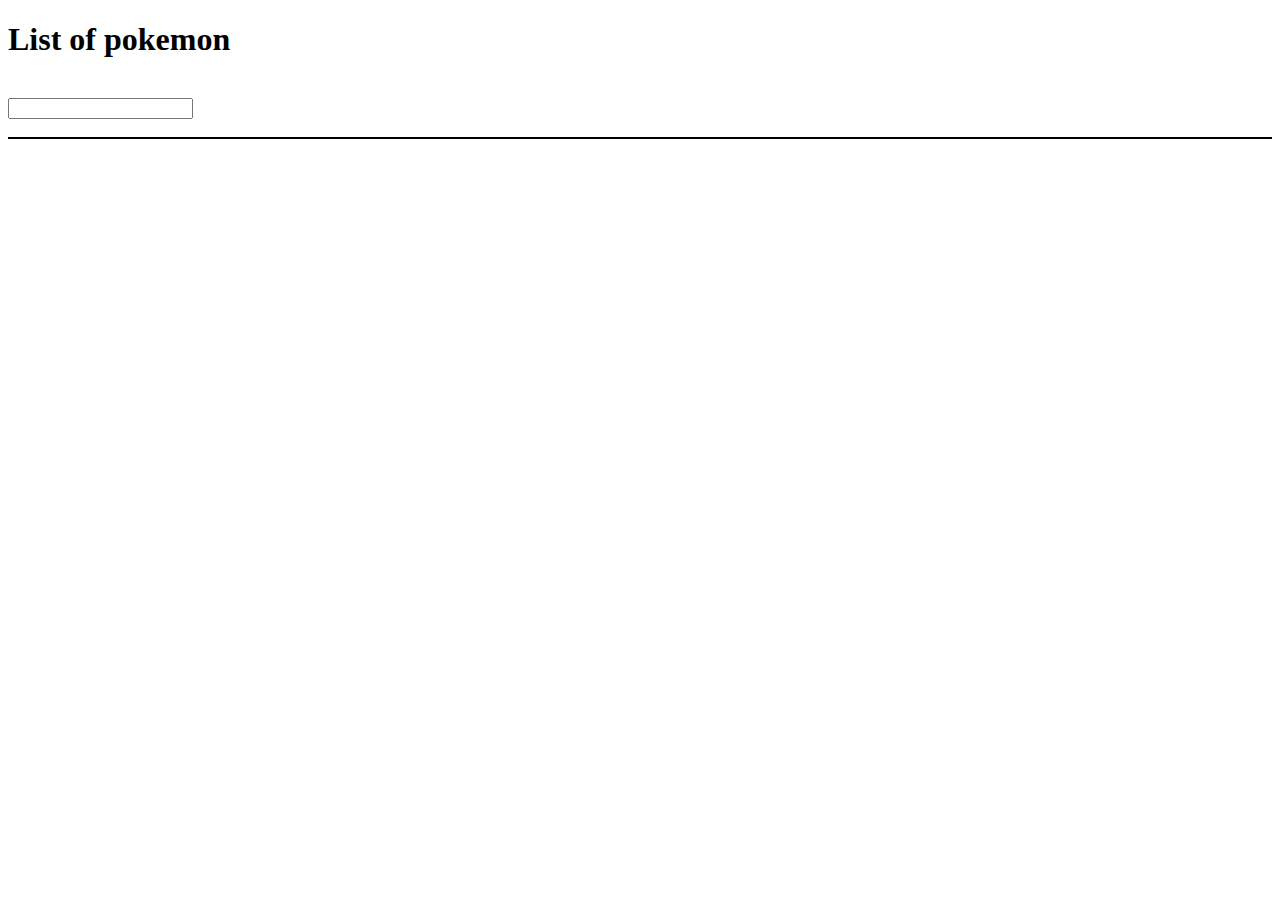
<file: index.html>
<!DOCTYPE html>
<html lang="en">
<head>
    <meta charset="UTF-8">
    <meta http-equiv="X-UA-Compatible" content="IE=edge">
    <meta name="viewport" content="width=device-width, initial-scale=1.0">
    <link rel="icon" href="./media/icon.png" type="image/x-icon">
    <title>Pokedex App</title>
    <script defer src="./js/app.js"></script>
    <link rel="stylesheet" href="./css/style.css">
</head>
<body>
    <h1>List of pokemon</h1>
    <br>
    <div id="poke-all-details">
        <div id="pokemon-details" hidden></div>
        <div id="pokemon-stats" hidden>
            <h4>Stats</h4>
            <table id="pokemon-stats-table">

            </table>
        </div>
        <div class="search">
            <input type="text" name="pokesearch" id="pokesearch">
        </div>
    </div>
    <br>
    <div id="pokedex-layout">
        <div id="pokemon-list">
        </div>
    </div>

</body>
</html>
</file>
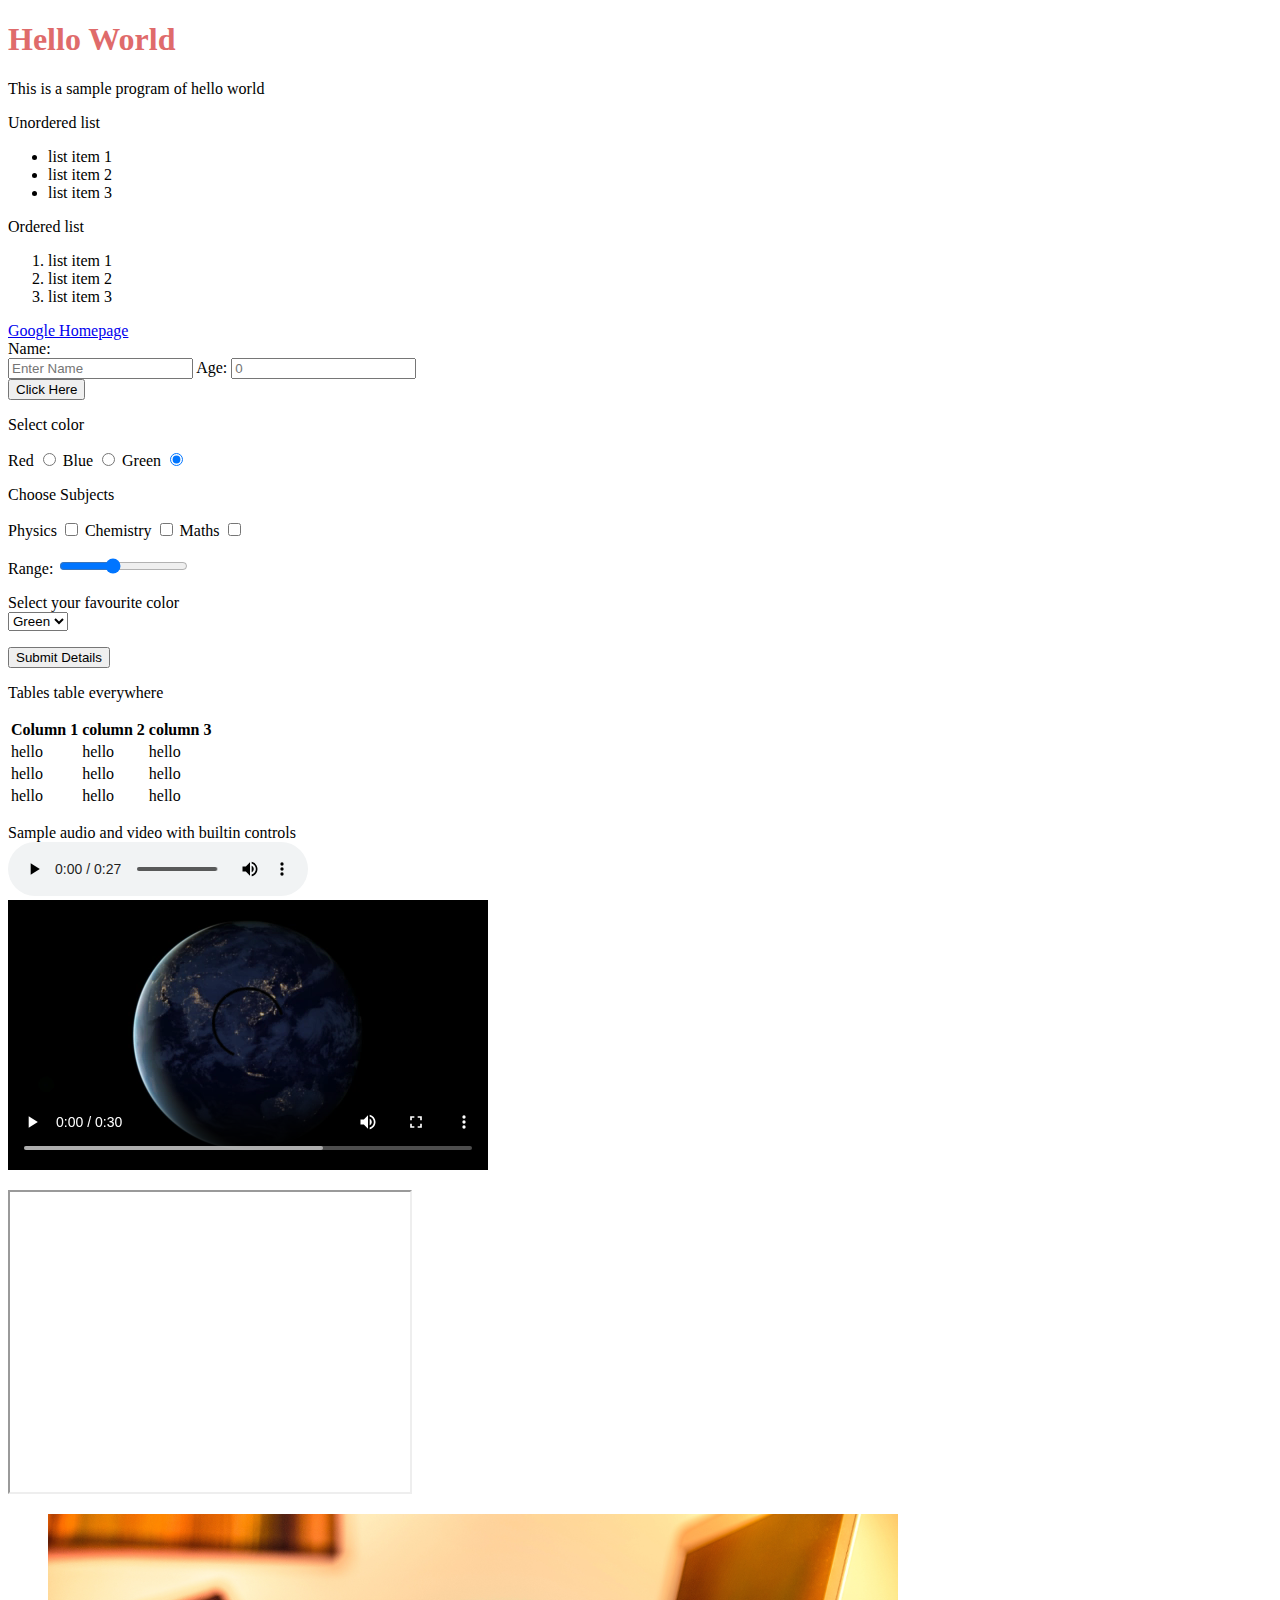
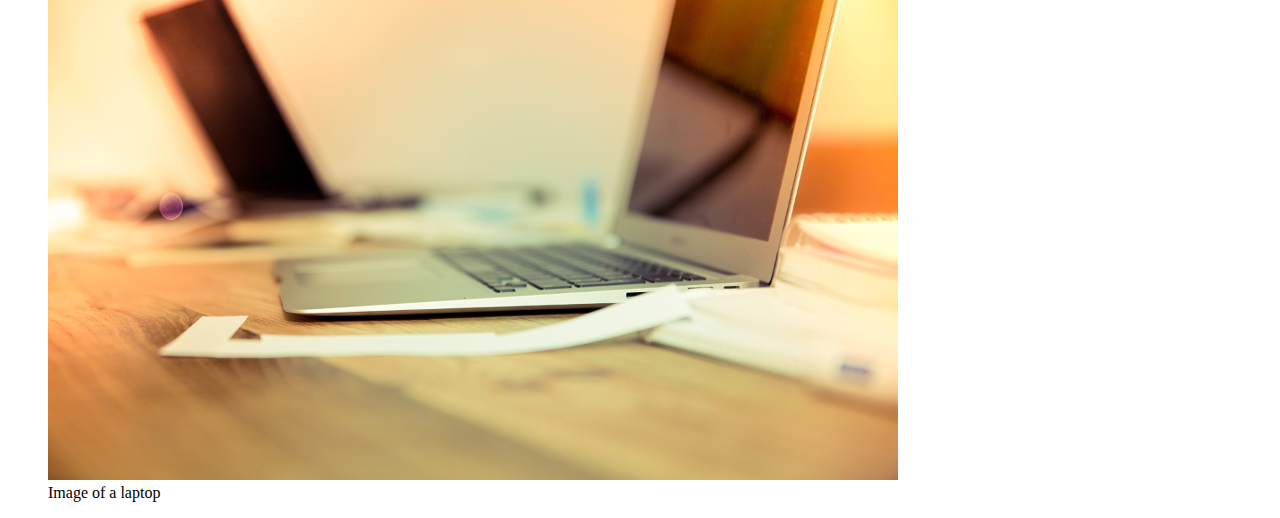
<file: htmlRevision.html>
<!DOCTYPE html>
<html>
  <head>
    <title>Html tutorials</title>
    <link rel="stylesheet" href="css/main.css" />
    <meta charset="UTF-8" />
  </head>

  <body>
    <h1>Hello World</h1>
    <p>This is a sample program of hello world</p>

    <!-- lists -->
    <div>
      <p>Unordered list</p>
      <ul>
        <li>list item 1</li>
        <li>list item 2</li>
        <li>list item 3</li>
      </ul>
      <p>Ordered list</p>
      <ol>
        <li>list item 1</li>
        <li>list item 2</li>
        <li>list item 3</li>
      </ol>
    </div>
    <!-- links -->
    <a href="http://google.com">Google Homepage</a>

    <!-- Forms -->
    <form action="">
      <label for="name">Name:</label>
      <!-- Different input fields -->
      <div>
        <input
          type="text"
          name="name"
          id="name"
          placeholder="Enter Name"
          required
        />
        <label for="age">Age:</label>
        <input type="number" name="age" id="age" placeholder="0" required />
        <br />
      </div>
      <!-- Button-->
      <input type="button" value="Click Here" />
      <!-- Radio Button -->
      <div>
        <p>Select color</p>
        <label for="redRadio">Red </label>
        <input type="radio" name="color" value="Red" id="redRadio" />
        <label for="blueRadio">Blue </label>
        <input type="radio" name="color" value="Blue" id="blueRadio" />
        <label for="greenRadio">Green</label>
        <input
          type="radio"
          name="color"
          value="Green"
          id="greenRadio"
          checked
        />
      </div>

      <!-- Checkboxes: Allow multiple values to be selected -->
      <div>
        <p>Choose Subjects</p>
        <label for="physics">Physics</label>
        <input type="checkbox" name="subject" value="physics" id="physics" />
        <label for="chemistry">Chemistry</label>
        <input
          type="checkbox"
          name="subject"
          value="chemistry"
          id="chemistry"
        />
        <label for="maths">Maths</label>
        <input type="checkbox" name="subject" value="maths" id="maths" />
      </div>
      <p>
        Range:
        <input
          type="range"
          name="marks"
          id="marks"
          min="0"
          max="100"
          value="40"
        />
      </p>

      <!-- Select element:select menu -->
      <p>
        Select your favourite color<br />
        <select name="color" id="color-pick">
          <option value="red">Red</option>
          <option value="blue">Blue</option>
          <option value="green" selected>Green</option>
        </select>
      </p>
      <input type="submit" value="Submit Details" />
    </form>

    <p>Tables table everywhere</p>
    <!-- Table -->
    <table>
      <!-- Table header -->
      <thead>
        <tr>
          <th>Column 1</th>
          <th>column 2</th>
          <th>column 3</th>
        </tr>
      </thead>
      <tbody>
        <tr>
          <td>hello</td>
          <td>hello</td>
          <td>hello</td>
        </tr>
        <tr>
          <td>hello</td>
          <td>hello</td>
          <td>hello</td>
        </tr>
        <tr>
          <td>hello</td>
          <td>hello</td>
          <td>hello</td>
        </tr>
      </tbody>
    </table>

    <!-- Multimedia -->
    <p>
      Sample audio and video with builtin controls <br />
      <audio src="./multimedia/file_example_MP3_700KB.mp3" controls></audio>
      <br />
      <video src="./multimedia/file_example_MP4_480_1_5MG.mp4" controls></video>
    </p>

    <!-- iframe: load another html file which cannot affect the css,js of the parent page -->
    <!-- Using sandbox limits the operations in iframe -->
    <iframe
      src="http://127.0.0.1:5500/index.html"
      frameborder="1"
      width="400"
      height="300"
      sandbox=""
    ></iframe>

    <!-- Images -->
    <figure>
      <img
        src="./multimedia/file_example_PNG_500kB.png"
        alt="Latop Image"
        srcset=""
      />
      <figcaption>Image of a laptop</figcaption>
    </figure>
  </body>
</html>
</file>
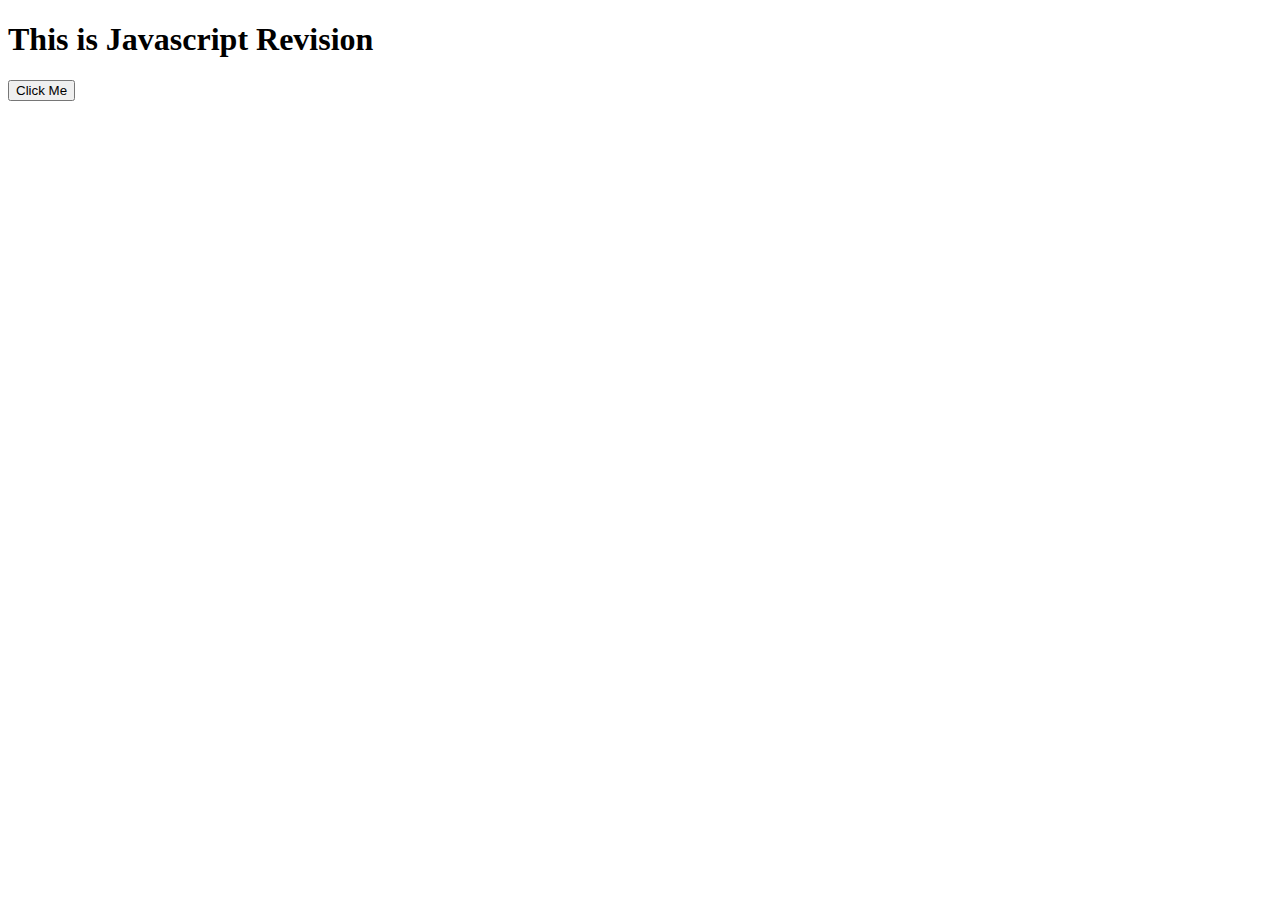
<file: JsRevision.html>
<!DOCTYPE html>
<html lang="en">
<head>
    <meta charset="UTF-8">
    <meta http-equiv="X-UA-Compatible" content="IE=edge">
    <title>Javascript Revision</title>
    <!-- <script defer src="js/hello.js"></script> -->
    <script defer src="./js/Async.js"></script>
</head>
<body>
    <h1>This is Javascript Revision</h1>
    <button id="click-me">Click Me</button>
</body>
</html>
</file>
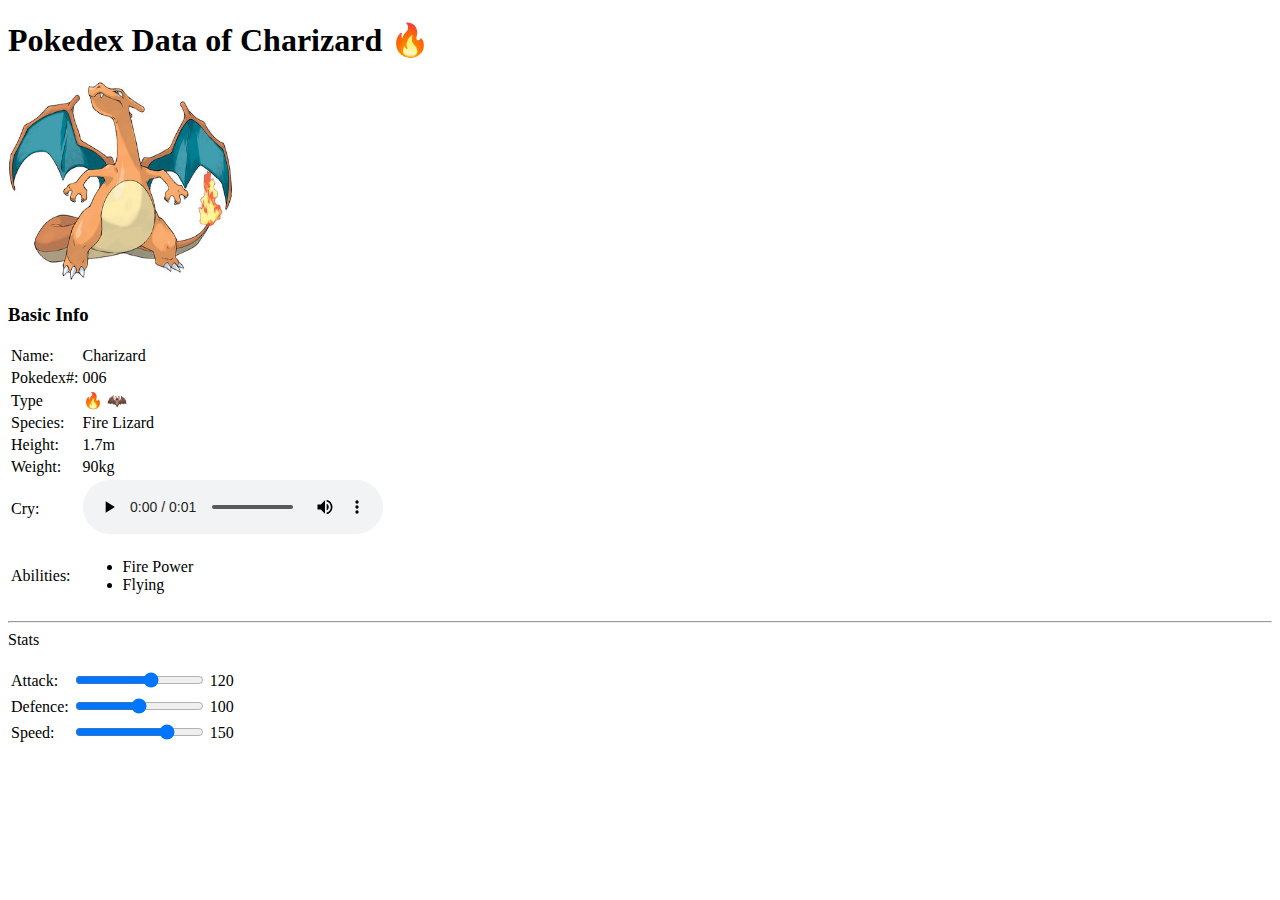
<file: pokedex.html>
<!DOCTYPE html>
<html lang="en">

<head>
  <meta charset="UTF-8" />
  <meta name="viewport" content="width=device-width, initial-scale=1.0" />
  <title>Pokedex Data</title>
</head>

<body>
  <header>
    <h1>Pokedex Data of Charizard 🔥</h1>
  </header>

  <!-- Personal Details -->
  <div id="personal-details">
    <!-- Profile Pic -->
    <img src="./multimedia/charizard.jpg" alt="Charizard PNG" height="200" width="225" class="profile" />
    <br />
    <!-- Basic Details -->
    <h3>Basic Info</h3>
    <table>
      <tr>
        <td>Name:</td>
        <td>Charizard</td>
      </tr>
      <tr>
        <td>Pokedex#:</td>
        <td>006</td>
      </tr>
      <tr>
        <td>Type</td>
        <td>🔥&nbsp;🦇</td>
      </tr>
      <tr>
        <td>Species:</td>
        <td>Fire Lizard</td>
      </tr>
      <tr>
        <td>Height:</td>
        <td>1.7m</td>
      </tr>
      <tr>
        <td>Weight:</td>
        <td>90kg</td>
      </tr>
      <tr>
        <td>Cry:</td>
        <td><audio src="./multimedia/charizard.mp3" controls></audio></td>
      </tr>
      <tr>
        <td>Abilities:</td>
        <td>
          <ul>
            <li>Fire Power</li>
            <li>Flying</li>
          </ul>
        </td>
      </tr>
    </table>
  </div>
  <hr />
  <div id="pokemon-stats">
    <span>Stats</span>
    <table>
      <tr>
        <td>Attack:</td>
        <td>
          <input type="range" name="attack" id="attack" min="0" max="200" value="120" />
        </td>
        <td>120<br /></td>
      </tr>

      <tr>
        <td>Defence:</td>
        <td>
          <input type="range" name="defence" id="defence" min="0" max="200" value="100" />
        </td>
        <td>100</td>
        <br />
      </tr>
      <tr>
        <td>Speed:</td>
        <td>
          <input type="range" name="speed" id="speed" min="0" max="200" value="150" />
        </td>
        <td>150</td>
        <br />
      </tr>
    </table>
  </div>
</body>

</html>
</file>
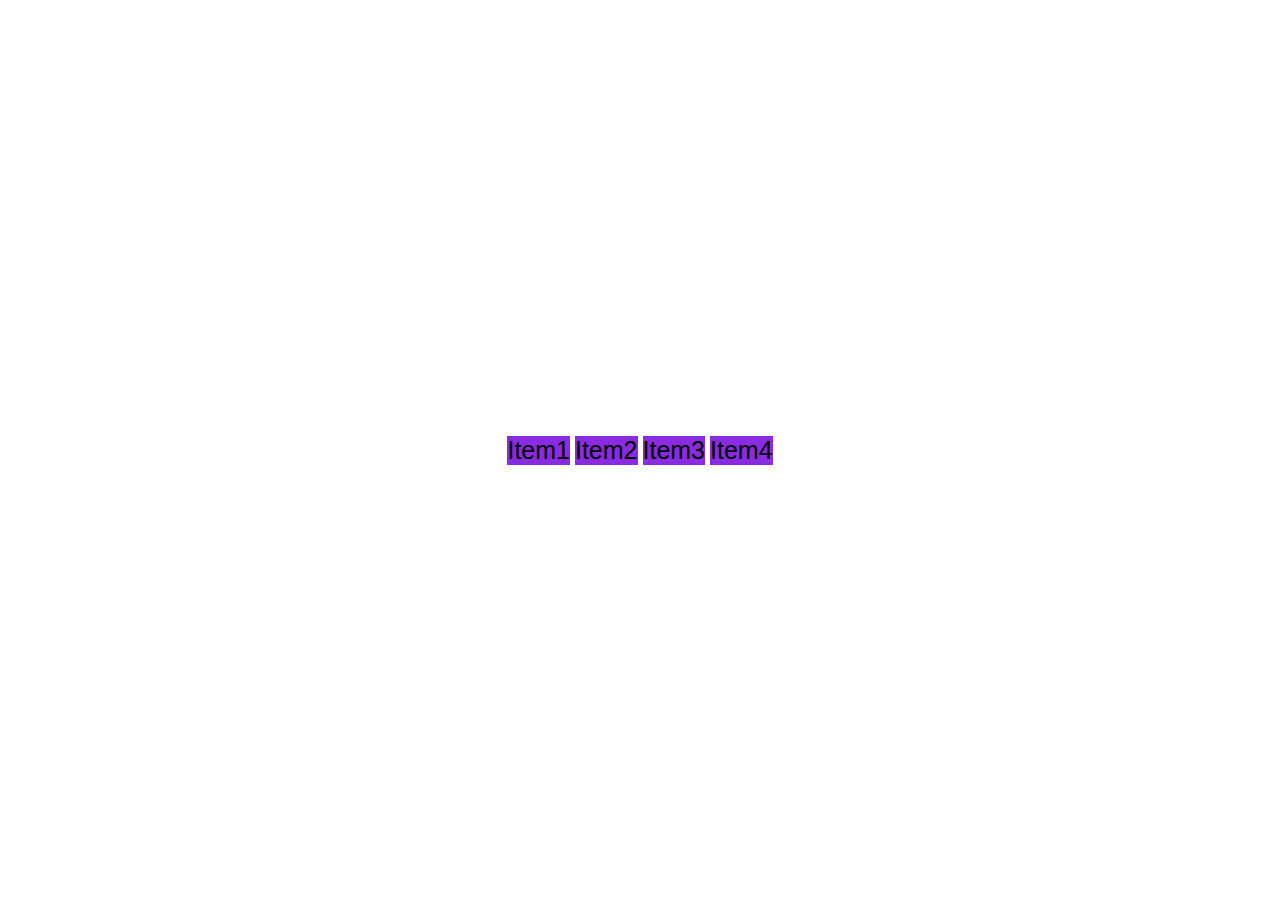
<file: practice/cssFlexBoxAndGrid.html>
<!DOCTYPE html>
<html lang="en">
<head>
    <meta charset="UTF-8">
    <title>FlexBox</title>
    <link rel="stylesheet" href="./css/flexbox.css">
</head>
<body>
    <div class="container">
        <div class="Item-1">Item1</div>
        <div class="Item-2">Item2</div>
        <div class="Item-3">Item3</div>
        <div class="Item-4">Item4</div>
    </div>
</body>
</html>
</file>
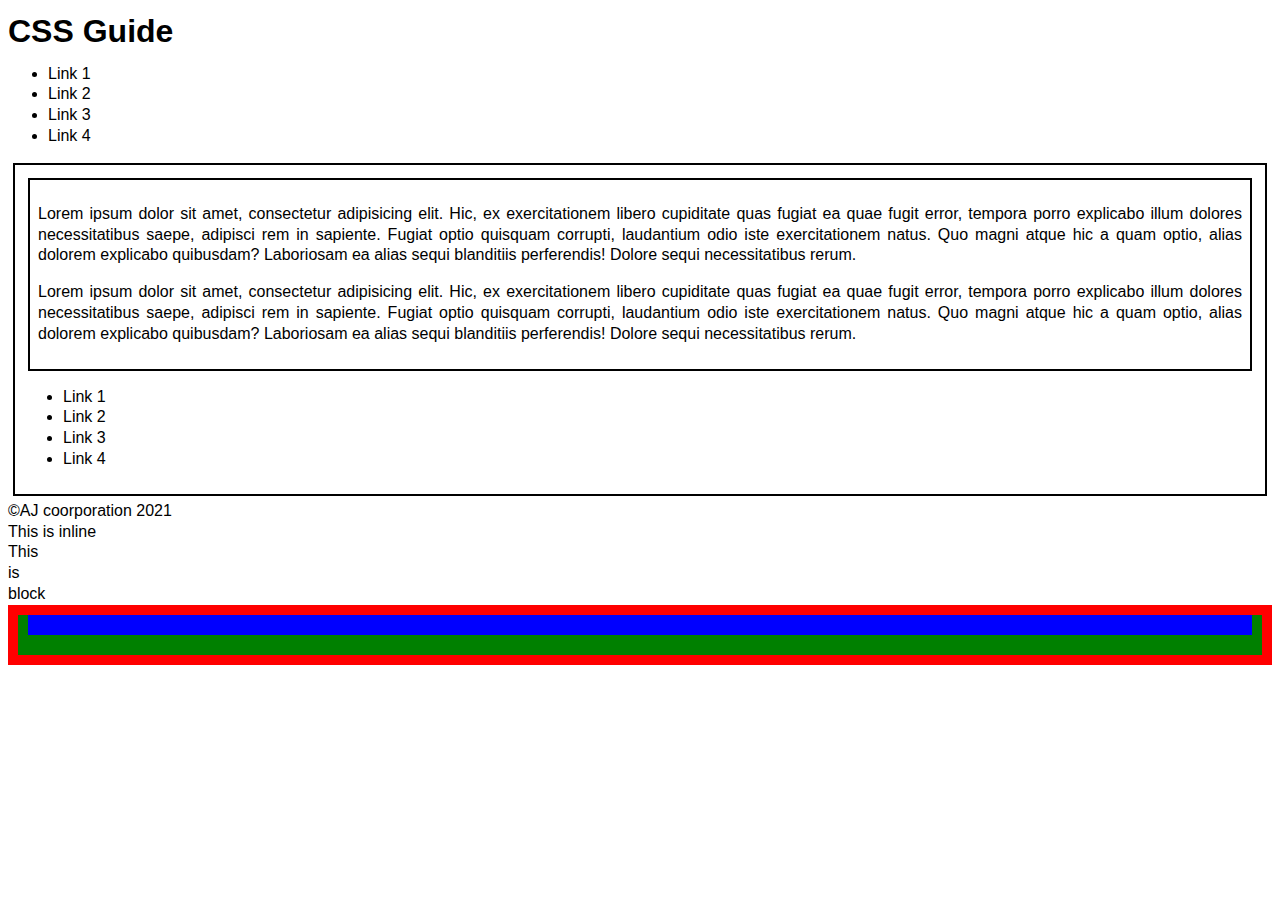
<file: practice/cssTutorial.html>
<!DOCTYPE html>
<html lang="en">
<head>
    <meta charset="UTF-8">
    <meta content="IE=edge">
    <meta name="viewport" content="width=device-width, initial-scale=1.0">
    <title>CSS Tutorial</title>
    <link rel="stylesheet" href="./css/tutorial.css">
</head>
<body>
    <header class="header">
        <h1>CSS Guide</h1>
    <nav class="headNav">
        <ul>
            <li>Link 1</li>
            <li>Link 2</li>
            <li>Link 3</li>
            <li>Link 4</li>
        </ul>
    </nav>
    </header>
    
    <main class="article">
        <article class="article">
            <p class="para">
            Lorem ipsum dolor sit amet, consectetur adipisicing elit. Hic, ex exercitationem libero cupiditate quas fugiat ea quae fugit error, tempora porro explicabo illum dolores necessitatibus saepe, adipisci rem in sapiente.
            Fugiat optio quisquam corrupti, laudantium odio iste exercitationem natus. Quo magni atque hic a quam optio, alias dolorem explicabo quibusdam? Laboriosam ea alias sequi blanditiis perferendis! Dolore sequi necessitatibus rerum.
            </p>
            <p class="para">
                Lorem ipsum dolor sit amet, consectetur adipisicing elit. Hic, ex exercitationem libero cupiditate quas fugiat ea quae fugit error, tempora porro explicabo illum dolores necessitatibus saepe, adipisci rem in sapiente.
                Fugiat optio quisquam corrupti, laudantium odio iste exercitationem natus. Quo magni atque hic a quam optio, alias dolorem explicabo quibusdam? Laboriosam ea alias sequi blanditiis perferendis! Dolore sequi necessitatibus rerum.
            </p>    
        </article>
        <aside class="aside">
            <nav class="sideNav">
                <ul>
                    <li>Link 1</li>
                    <li>Link 2</li>
                    <li>Link 3</li>
                    <li>Link 4</li>
                </ul>
            </nav>
        </aside>
    </main>
    
    <footer class="footer">&copy;AJ coorporation 2021</footer>
    
    <!-- content for display property -->
    <div class="disp-inline">
        <div class="inlin">This</div>
        <div class="inlin">is</div>
        <div class="inlin">inline</div>
    </div>
    <div class="disp-block">
        <div class="blo">This</div>
        <div class="blo">is</div>
        <div class="blo">block</div>
    </div>

    <!-- Positioning elements -->
    <div class="first">
        <div class="second">
            <div class="third">

            </div>
        </div>
    </div>
    <br>

</body>
</html>
</file>
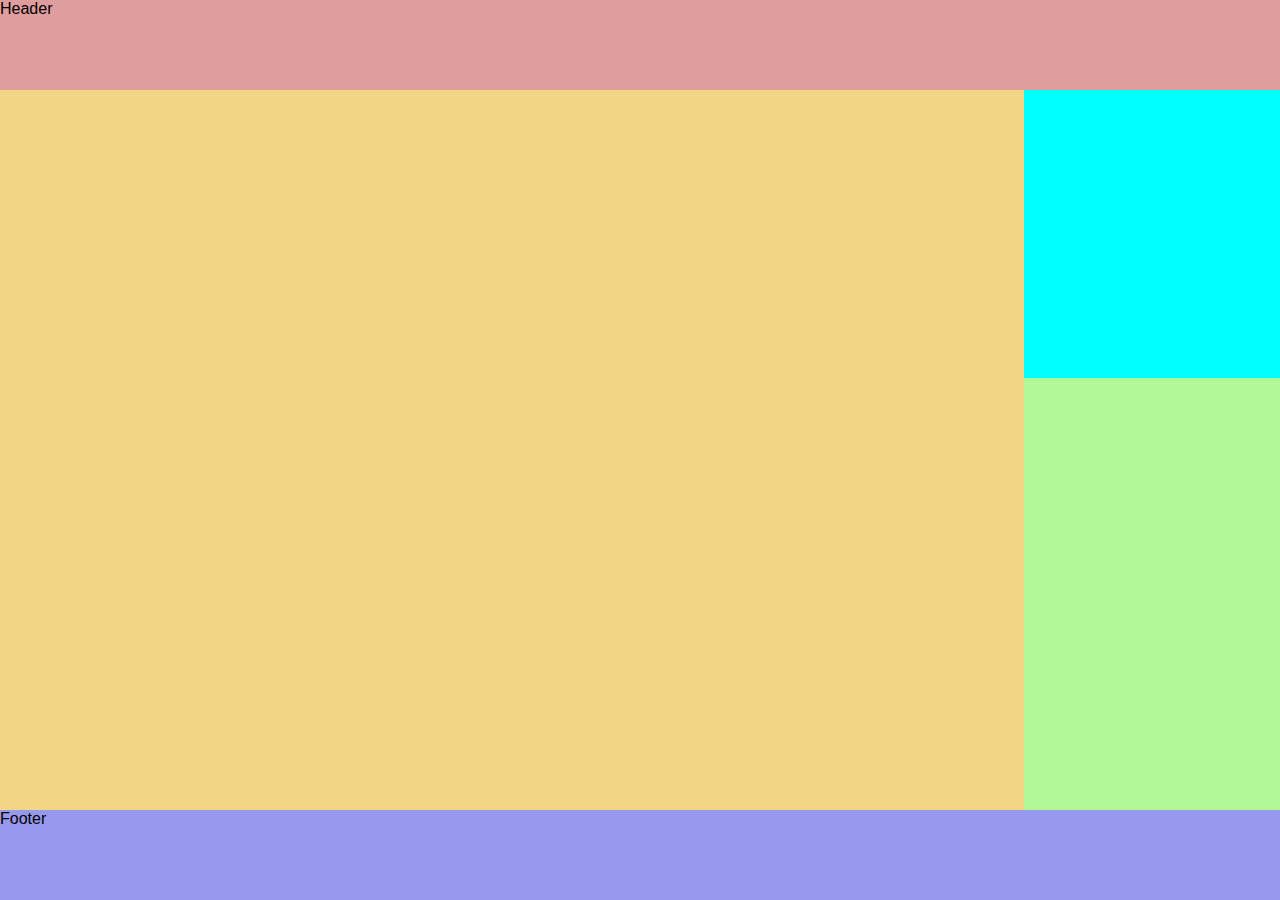
<file: practice/news_flexPractice.html>
<!DOCTYPE html>
<html lang="en">
<head>
    <meta charset="UTF-8">
    <meta http-equiv="X-UA-Compatible" content="IE=edge">
    <meta name="viewport" content="width=device-width, initial-scale=1.0">
    <title>Flex Practice</title>
    <link rel="stylesheet" href="./css/flex-practice.css">
</head>
<body>
    <div class="all-content">
    <header class="header">Header</header>
    <div class="main">
        <article class="main-article"></article>
        <aside class="aside">
            <div class="aside-1"></div>
            <div class="aside-2"></div>
        </aside>
    </div>
    <footer class="footer">Footer</footer>    
    </div>
</body>
</html>
</file>
<file: css/style.css>
.pokedex-list-item{
    border: 3px solid rgb(39, 228, 39);
    border-radius: 8px;
    margin: 10px;
    padding: 8px;
    font-size:larger;
    height: auto;
    display: flex;
    flex-direction: row;
    background-color: rgb(238, 255, 232);
}

#pokemon-list{
    /* Viewport height */
    max-height: 33vh;
    overflow-y:scroll;
    border: 1px solid black;
    background-color: rgb(243, 216, 239);
}

.pokedex-no{
    align-self: flex-start;
    margin: 2px;
}

.pokedex-name{
    align-self: flex-end;
    margin-left: 50px;
}

#poke-all-details{
    display: flex;
    flex-direction: row;
    justify-content: flex-start;
}

#pokemon-details{
    border:solid 1px black;
    width: 18vw;
    padding: 10px;
    margin: 10px;
}

#pokemon-stats{
    border:solid 1px black;
    width: 20vw;
    padding: 10px;
    margin: 10px;
}
</file>
<file: css/main.css>
h1{
    color:rgb(223, 107, 107);
}
</file>
<file: practice/css/flexbox.css>
/* pre-Settings for the layout */
*{
    margin:0px;
    padding: 0px;
    /* New box sizing */
    box-sizing: border-box;
}

body{
    font-family: sans-serif;
    width: 100%;
    height: 100vh;
    font-size: 25px;
}


/* Rules for CSS flexbox */
.container{
    width: 100%;
    height: 100vh;
    /* Defines a flex container: enables flex for all children */
    display: flex;
    /* Main axis of flex items */
    flex-direction: row;
    /* flex-direction: row-reverse; */
   
    /* gap b/w items */
    gap: 5px;
   
    /* this works on the main axis */
    justify-content: center;

    /* move all the contents within it vertically*/
    /* flex-wrap should be wrap for this property 
    else each item will take the whole height*/
    /* flex items wrap into multiple lines */
    flex-wrap: wrap;
    align-content: center;
}

/* .Item-1{background-color: red; width: 30%;}
.Item-2{background-color: red; width:30%;}
.Item-3{background-color: red; width:20%;}
.Item-4{background-color: red; width:10%; } */

/* Select elements containing Item- */
[class^="Item-"]{
    background-color: blueviolet;
}
</file>
<file: practice/css/tutorial.css>
/* TO apply style on each body */
body{
    font-size: 16px;    
    line-height: 1.3em;
    font-family: 'Franklin Gothic Medium', 'Arial Narrow', Arial, sans-serif;
    /* Adding a background */
    /* background-image: url("../multimedia/file_example_PNG_500kB.png"); */
}

/* Applying margin and padding and borders*/
.article{
    border: solid 2px black;
    margin: 5px;
    padding: 8px;
    /* Text alignment */
    text-align: justify;
    
    /* Box sizing: width and height include upto border */
    box-sizing: border-box;

    /* Using calc functions to perform simple calculation */
    max-width: calc(80%-20px) ;
}

/* Display property */
.inlin{
    display: inline;
}

.blo{
    display: block;
}

/* positioning */
/* Here, we posn the element with classname "third" */
.first, .second, .third{
    padding: 10px;
}
.first{background-color: red;}
.second{background-color: green;}
.third{
    /* Move the element upwards */
    background-color: blue;
    position: relative;
    top: -10px;
}
</file>
<file: practice/css/flex-practice.css>
*{
    margin:0px; padding:0px;
    box-sizing: border-box;
}

body{
    font-family: 'Segoe UI', Tahoma, Geneva, Verdana, sans-serif;
}

.all-content{
    display: flex;
    width: 100%;
    height: 100vh;
    flex-direction: column;
    justify-content: flex-start;
}

.header{
    background-color: rgb(223, 157, 157);
    height: 10%;
}

.footer{    
    background-color: rgb(152, 152, 236);
    height: 10%;
}

.main{
    background-color: rgb(141, 245, 141);
    height: 80%;
    display: flex;
    flex-direction: row;
}

.main-article{
    background-color: rgb(243, 214, 132);
    width: 80%;
}

.aside{
    background-color: rgb(255, 180, 249);
    width: 20%;
}

.aside-1{background-color: aqua; height: 40%;}
.aside-2{background-color: rgb(178, 247, 151); height: 60%;}
</file>
